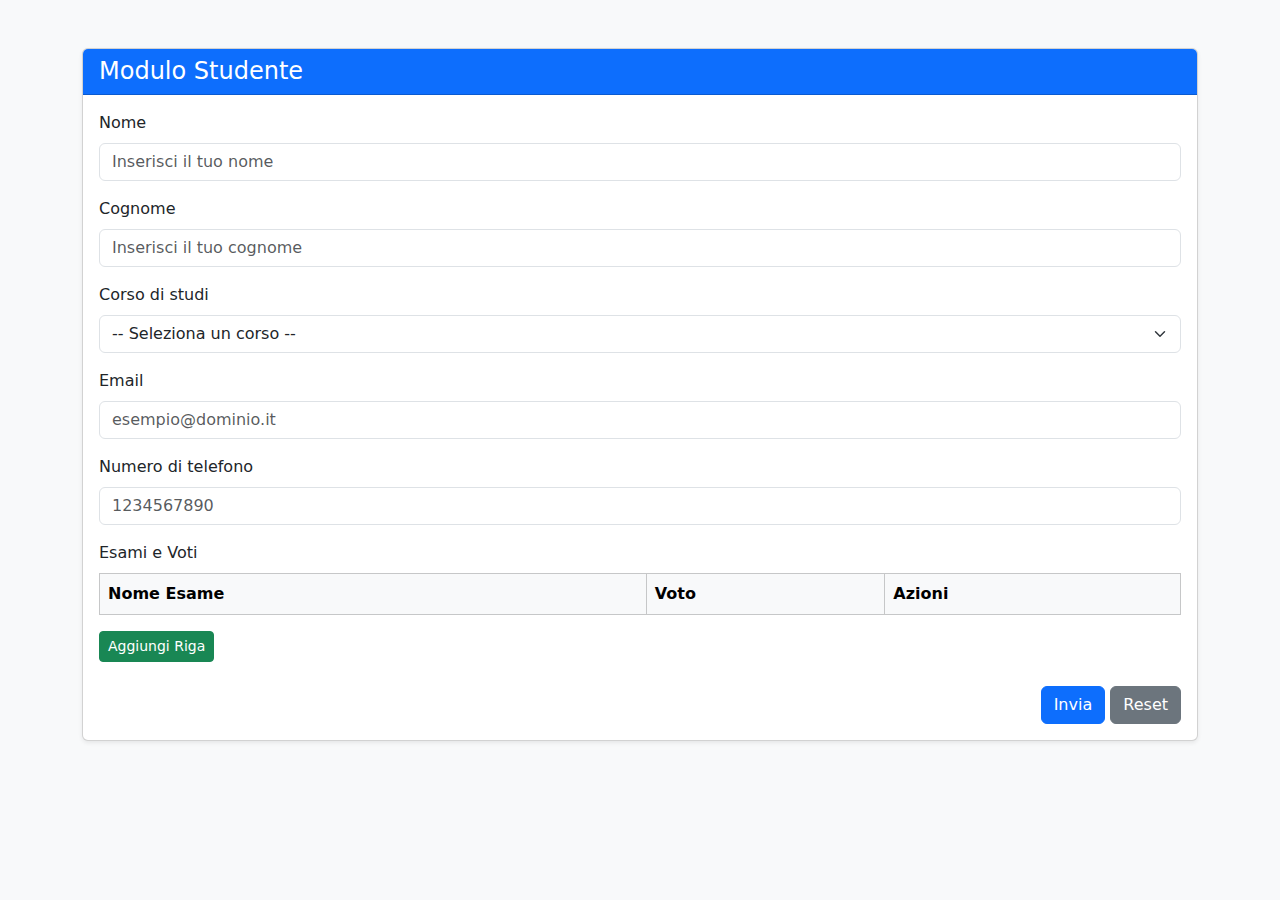
<file: Web Application/2025_10_27_WA_es/target/classes/static/index.html>
<!DOCTYPE html>
<html lang="it">
<head>
  <meta charset="UTF-8">
  <meta name="viewport" content="width=device-width, initial-scale=1">
  <title>Form Studente </title>
  <link href="https://cdn.jsdelivr.net/npm/bootstrap@5.3.3/dist/css/bootstrap.min.css" rel="stylesheet">
</head>
<body class="bg-light">

  <div class="container mt-5">
    <div class="card shadow-sm">
      <div class="card-header bg-primary text-white">
        <h4 class="mb-0">Modulo Studente</h4>
      </div>
      <div class="card-body">
        <form id="formUtente" action="/api/studentForm" method="post">
          <div class="mb-3">
            <label for="nome" class="form-label">Nome</label>
            <input type="text" class="form-control" id="nome"
                   name="nome" placeholder="Inserisci il tuo nome"
                   onblur="checkNome(this.value);"
            >
          </div>

          <div class="mb-3">
            <label for="cognome" class="form-label">Cognome</label>
            <input type="text" class="form-control" id="cognome" name="cognome"
                   placeholder="Inserisci il tuo cognome"
            onblur="checkCognome(this.value);" >
          </div>

          <div class="mb-3">
            <label for="corso" class="form-label">Corso di studi</label>
            <select required class="form-select" id="corso" name="corso">
              <option value="">-- Seleziona un corso --</option>
              <option value="informatica">Informatica</option>
              <option value="ingegneria">Ingegneria</option>
              <option value="matematica">Matematica</option>
              <option value="fisica">Fisica</option>
            </select>
          </div>

          <div class="mb-3">
            <label for="email" class="form-label">Email</label>
            <input type="email" class="form-control" id="email" name="email" 
			placeholder="esempio@dominio.it"
                   onblur="checkEmail(this.value);">
          </div>

          <div class="mb-3">
            <label for="telefono" class="form-label">Numero di telefono</label>
            <input type="tel" class="form-control" id="telefono" name="telefono" placeholder="1234567890">
          </div>



          <div class="mb-4">
            <label class="form-label">Esami e Voti</label>

            <table class="table table-bordered" id="tabellaEsami">
              <thead class="table-light">
              <tr>
                <th>Nome Esame</th>
                <th>Voto</th>
                <th>Azioni</th>
              </tr>
              </thead>
              <tbody>
              </tbody>
            </table>

            <button id="btnAggiungiRiga" type="button" class="btn btn-success btn-sm" >Aggiungi Riga</button>
          </div>





          <div class="text-end">
            <button type="submit" class="btn btn-primary">Invia</button>
            <button type="reset" class="btn btn-secondary">Reset</button>
          </div>
		  
        </form>
      </div>
    </div>
  </div>

  <script src="https://cdn.jsdelivr.net/npm/bootstrap@5.3.3/dist/js/bootstrap.bundle.min.js"></script>

<script src="js/formValidation.js"></script>


  <script>

    function addRow(){

        const tr = document.createElement('tr');

        tr.innerHTML =
                '<td><input type="text" class="form-control" name="esame[]" placeholder="Nome esame"></td>'+
                '<td><input type="number" class="form-control" name="voto[]" placeholder="Voto" min="18" max="30"></td>'+
                '<td><button type="button" class="btn btn-danger btn-sm btnRimuovi">Rimuovi</button></td>'
        ;

        tabella.appendChild(tr);

        // collega evento al bottone Rimuovi
        tr.querySelector('.btnRimuovi').addEventListener('click', () => {
          tr.remove();
        });


    }

    const tabella = document.getElementById('tabellaEsami').querySelector('tbody');
    const btnAggiungi = document.getElementById('btnAggiungiRiga');

    btnAggiungi.addEventListener('click', addRow);


    // btnAggiungi.addEventListener('click', () => {
    //   const tr = document.createElement('tr');
    //
    //   tr.innerHTML = '<td><input type="text" class="form-control" name="esame[]" placeholder="Nome esame"></td>'+
    //           '<td><input type="number" class="form-control" name="voto[]" placeholder="Voto" min="18" max="30"></td>'+
    //           '<td><button type="button" class="btn btn-danger btn-sm btnRimuovi">Rimuovi</button></td>'
    //   ;
    //
    //   tabella.appendChild(tr);
    //
    //   // collega evento al bottone Rimuovi
    //   tr.querySelector('.btnRimuovi').addEventListener('click', () => {
    //     tr.remove();
    //   });
    // });

  </script>

</body>
</html>
</file>
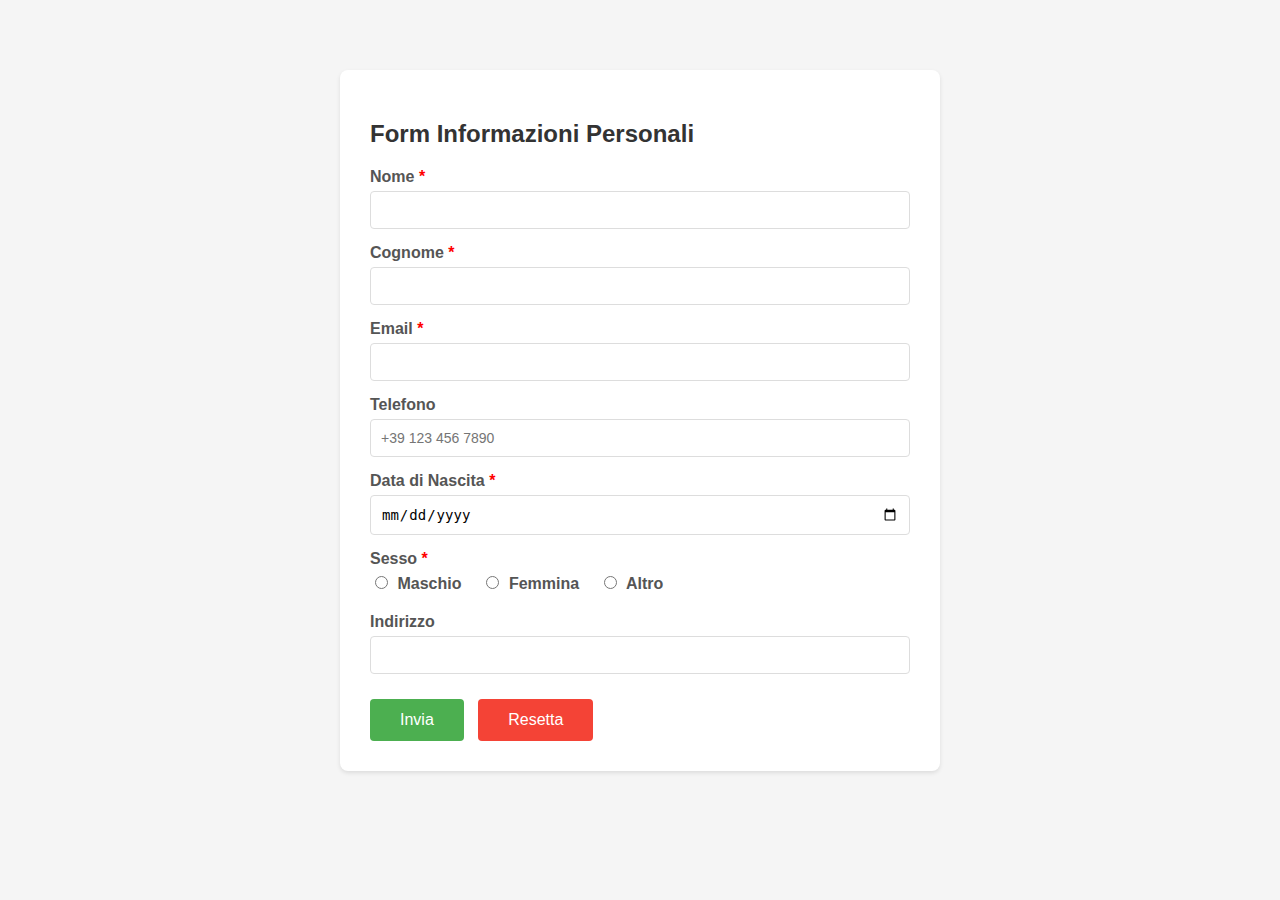
<file: Web Application/WebApplication25-26_Es1/target/classes/static/index.html>
<!DOCTYPE html>
<html lang="it">
<head>
    <link rel="stylesheet" href="css/style.css">
    <meta charset="UTF-8">
    <meta name="viewport" content="width=device-width, initial-scale=1.0">
    <title>Form Informazioni Personali</title>
</head>
<body>
<div class="form-container">
    <h2>Form Informazioni Personali</h2>
    <form action="rest/apiStudentForm" method="post">
        <div class="form-group">
            <label for="nome">Nome <span class="required">*</span></label>
            <input type="text" id="nome" name="nome" onblur="isValidName(this.value)">
        </div>

        <div class="form-group">
            <label for="cognome">Cognome <span class="required">*</span></label>
            <input type="text" id="cognome" name="cognome">
        </div>

        <div class="form-group">
            <label for="email">Email <span class="required">*</span></label>
            <input type="email" id="email" name="email">
        </div>

        <div class="form-group">
            <label for="telefono">Telefono</label>
            <input type="tel" id="telefono" name="telefono" placeholder="+39 123 456 7890">
        </div>

        <div class="form-group">
            <label for="dataNascita">Data di Nascita <span class="required">*</span></label>
            <input type="date" id="dataNascita" name="dataNascita" required>
        </div>

        <div class="form-group">
            <label>Sesso <span class="required">*</span></label>
            <div class="radio-group">
                <label>
                    <input type="radio" name="sesso" value="M" required> Maschio
                </label>
                <label>
                    <input type="radio" name="sesso" value="F" required> Femmina
                </label>
                <label>
                    <input type="radio" name="sesso" value="altro" required> Altro
                </label>
            </div>
        </div>

        <div class="form-group">
            <label for="indirizzo">Indirizzo</label>
            <input type="text" id="indirizzo" name="indirizzo" onblur="addRow()">
        </div>

        <div id="div"></div>

        <button type="submit" class="submit-btn">Invia</button>
        <button type="reset" class="reset-btn">Resetta</button>
    </form>
</div>
</body>
<script src="js/form.js"></script>
</html>
</file>
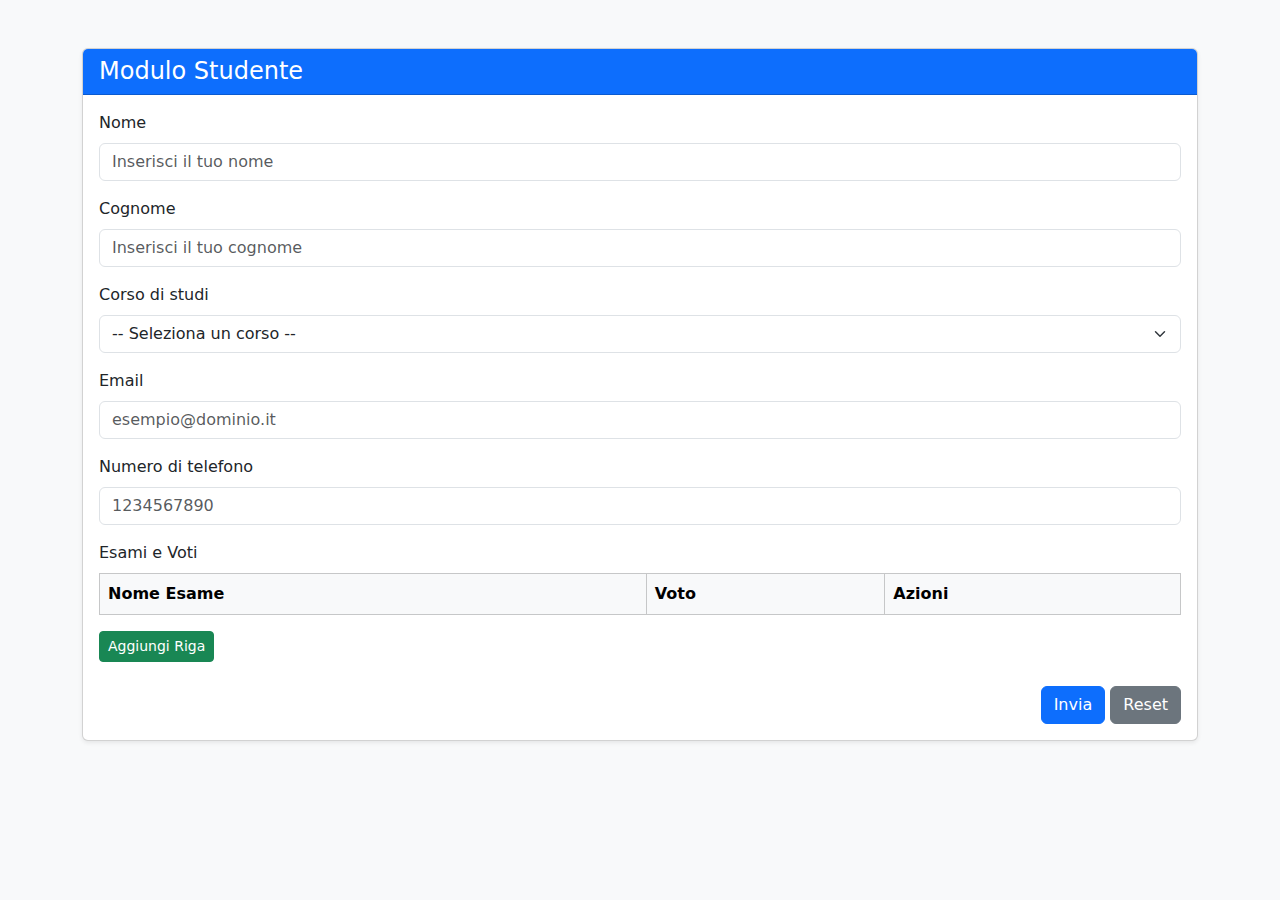
<file: Web Application/2025_10_27_WA_es/src/main/resources/static/index.html>
<!DOCTYPE html>
<html lang="it">
<head>
  <meta charset="UTF-8">
  <meta name="viewport" content="width=device-width, initial-scale=1">
  <title>Form Studente </title>
  <link href="https://cdn.jsdelivr.net/npm/bootstrap@5.3.3/dist/css/bootstrap.min.css" rel="stylesheet">
</head>
<body class="bg-light">

  <div class="container mt-5">
    <div class="card shadow-sm">
      <div class="card-header bg-primary text-white">
        <h4 class="mb-0">Modulo Studente</h4>
      </div>
      <div class="card-body">
        <form id="formUtente" action="/api/studentForm" method="post">
          <div class="mb-3">
            <label for="nome" class="form-label">Nome</label>
            <input type="text" class="form-control" id="nome"
                   name="nome" placeholder="Inserisci il tuo nome"
                   onblur="checkNome(this.value);"
            >
          </div>

          <div class="mb-3">
            <label for="cognome" class="form-label">Cognome</label>
            <input type="text" class="form-control" id="cognome" name="cognome"
                   placeholder="Inserisci il tuo cognome"
            onblur="checkCognome(this.value);" >
          </div>

          <div class="mb-3">
            <label for="corso" class="form-label">Corso di studi</label>
            <select required class="form-select" id="corso" name="corso">
              <option value="">-- Seleziona un corso --</option>
              <option value="informatica">Informatica</option>
              <option value="ingegneria">Ingegneria</option>
              <option value="matematica">Matematica</option>
              <option value="fisica">Fisica</option>
            </select>
          </div>

          <div class="mb-3">
            <label for="email" class="form-label">Email</label>
            <input type="email" class="form-control" id="email" name="email" 
			placeholder="esempio@dominio.it"
                   onblur="checkEmail(this.value);">
          </div>

          <div class="mb-3">
            <label for="telefono" class="form-label">Numero di telefono</label>
            <input type="tel" class="form-control" id="telefono" name="telefono" placeholder="1234567890">
          </div>



          <div class="mb-4">
            <label class="form-label">Esami e Voti</label>

            <table class="table table-bordered" id="tabellaEsami">
              <thead class="table-light">
              <tr>
                <th>Nome Esame</th>
                <th>Voto</th>
                <th>Azioni</th>
              </tr>
              </thead>
              <tbody>
              </tbody>
            </table>

            <button id="btnAggiungiRiga" type="button" class="btn btn-success btn-sm" >Aggiungi Riga</button>
          </div>





          <div class="text-end">
            <button type="submit" class="btn btn-primary">Invia</button>
            <button type="reset" class="btn btn-secondary">Reset</button>
          </div>
		  
        </form>
      </div>
    </div>
  </div>

  <script src="https://cdn.jsdelivr.net/npm/bootstrap@5.3.3/dist/js/bootstrap.bundle.min.js"></script>

<script src="js/formValidation.js"></script>


  <script>

    function addRow(){

        const tr = document.createElement('tr');

        tr.innerHTML =
                '<td><input type="text" class="form-control" name="esame[]" placeholder="Nome esame"></td>'+
                '<td><input type="number" class="form-control" name="voto[]" placeholder="Voto" min="18" max="30"></td>'+
                '<td><button type="button" class="btn btn-danger btn-sm btnRimuovi">Rimuovi</button></td>'
        ;

        tabella.appendChild(tr);

        // collega evento al bottone Rimuovi
        tr.querySelector('.btnRimuovi').addEventListener('click', () => {
          tr.remove();
        });


    }

    const tabella = document.getElementById('tabellaEsami').querySelector('tbody');
    const btnAggiungi = document.getElementById('btnAggiungiRiga');

    btnAggiungi.addEventListener('click', addRow);

  </script>

</body>
</html>
</file>
<file: Web Application/WebApplication25-26_Es1/target/classes/static/css/style.css>
body {
    font-family: Arial, sans-serif;
    max-width: 600px;
    margin: 50px auto;
    padding: 20px;
    background-color: #f5f5f5;
}
.form-container {
    background-color: white;
    padding: 30px;
    border-radius: 8px;
    box-shadow: 0 2px 4px rgba(0,0,0,0.1);
}
h2 {
    color: #333;
    margin-bottom: 20px;
}
.form-group {
    margin-bottom: 15px;
}
label {
    display: block;
    margin-bottom: 5px;
    color: #555;
    font-weight: bold;
}
input[type="text"],
input[type="email"],
input[type="tel"],
input[type="date"],
select,
textarea {
    width: 100%;
    padding: 10px;
    border: 1px solid #ddd;
    border-radius: 4px;
    box-sizing: border-box;
    font-size: 14px;
}
textarea {
    resize: vertical;
    min-height: 80px;
}
input[type="radio"],
input[type="checkbox"] {
    margin-right: 5px;
}
.radio-group,
.checkbox-group {
    display: flex;
    gap: 20px;
    margin-top: 5px;
}
.submit-btn {
    background-color: #4CAF50;
    color: white;
    padding: 12px 30px;
    border: none;
    border-radius: 4px;
    cursor: pointer;
    font-size: 16px;
    margin-top: 10px;
}
.submit-btn:hover {
    background-color: #45a049;
}
.reset-btn {
    background-color: #f44336;
    color: white;
    padding: 12px 30px;
    border: none;
    border-radius: 4px;
    cursor: pointer;
    font-size: 16px;
    margin-top: 10px;
    margin-left: 10px;
}
.reset-btn:hover {
    background-color: #da190b;
}
.required {
    color: red;
}
</file>
